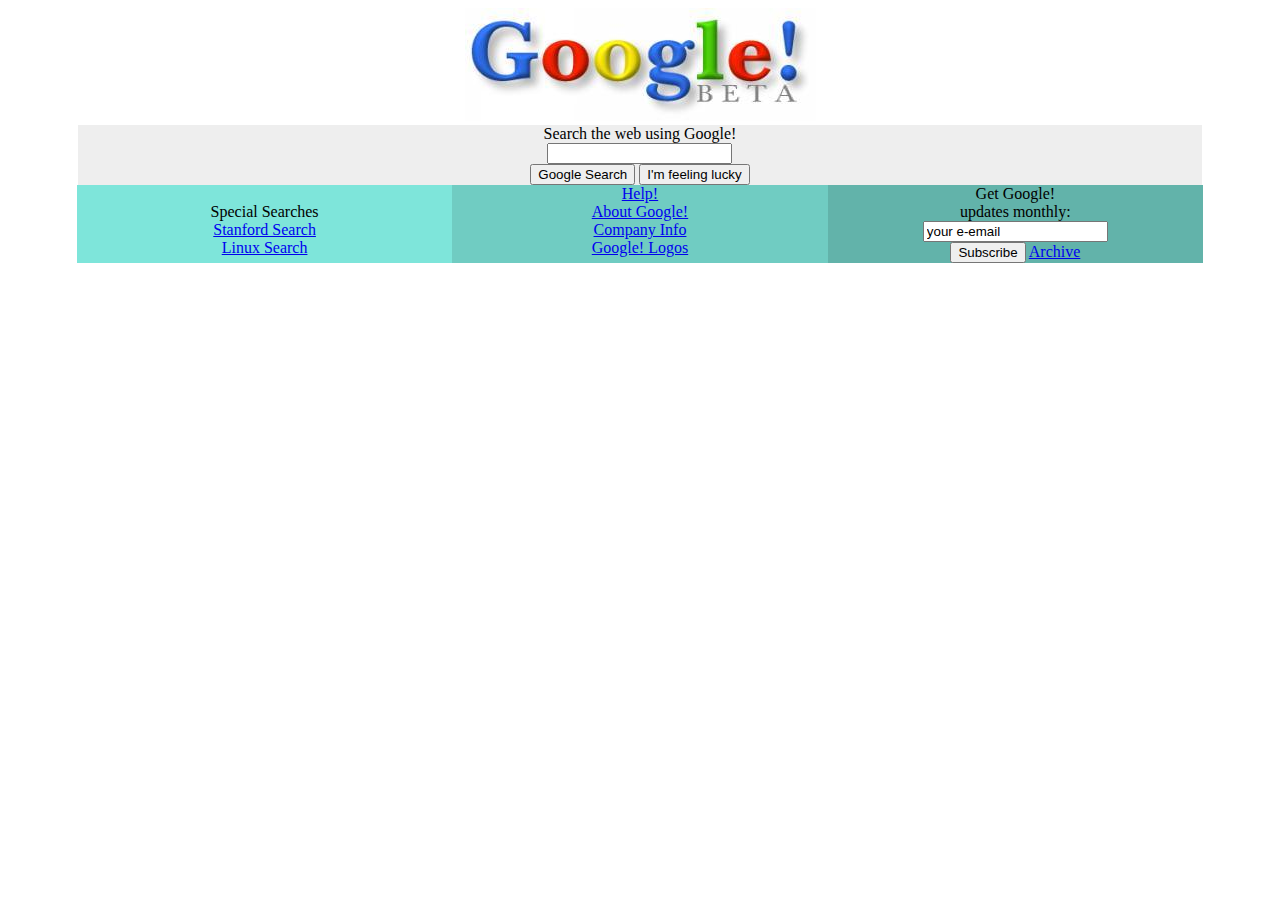
<file: patika_odev2/index.html>
<!DOCTYPE html>
<html lang="en">
<head>
    <meta charset="UTF-8">
    <meta http-equiv="X-UA-Compatible" content="IE=edge">
    <meta name="viewport" content="width=device-width, initial-scale=1.0">
    <title>Document</title>
    <link rel="stylesheet" href="Css practice/index.css">
</head>
<body>
    <div class="img"><img src="Css practice/google.jpg" alt="google.jpeg" ></div>
    
        <div class="search"><form>
        <label for="gsearch">Search the web using Google!</label>
        <br>
        <input type="search" id="gsearch" name="gsearch">
        <br>
        <input type="button" value="Google Search"> <input type="button" value="I'm feeling lucky">
      </form>
        </div>
        <div class="intro">
         <div class="left">
             <br>Special Searches <br>
            <a href="https://web.archive.org/web/19990224014327/http://www.google.com/stanford">Stanford Search</a> <br>
            <a href="https://web.archive.org/web/19990221231654/http://www.google.com/linux">Linux Search</a> <br>
        </div>
            <div class="center">
                <a href="https://web.archive.org/web/19990221212930if_/http://www.google.com/help.html">Help!</a> <br>
                <a href="https://web.archive.org/web/19981202230410if_/http://www.google.com/about.html">About Google!</a> <br>
                <a href="https://web.archive.org/web/19990221202430if_/http://www.google.com/company.html">Company Info</a> <br>
                <a href="https://web.archive.org/web/19990224043535if_/http://www.google.com/stickers.html">Google! Logos</a> <br>
            </div>
        <div class="right">
            <form>
                <label for="gsearch">Get Google! <br> updates monthly:</label>
                <br>
                <input type="search" id="gsearch" name="gsearch" value="your e-email">
                <br>
                <input type="button" value="Subscribe"> <a href="https://web.archive.org/web/19990116224431/http://www.findmail.com/list/google-friends">Archive</a>
            </form>
        </div>
    </div>
</body>
</html>
</file>
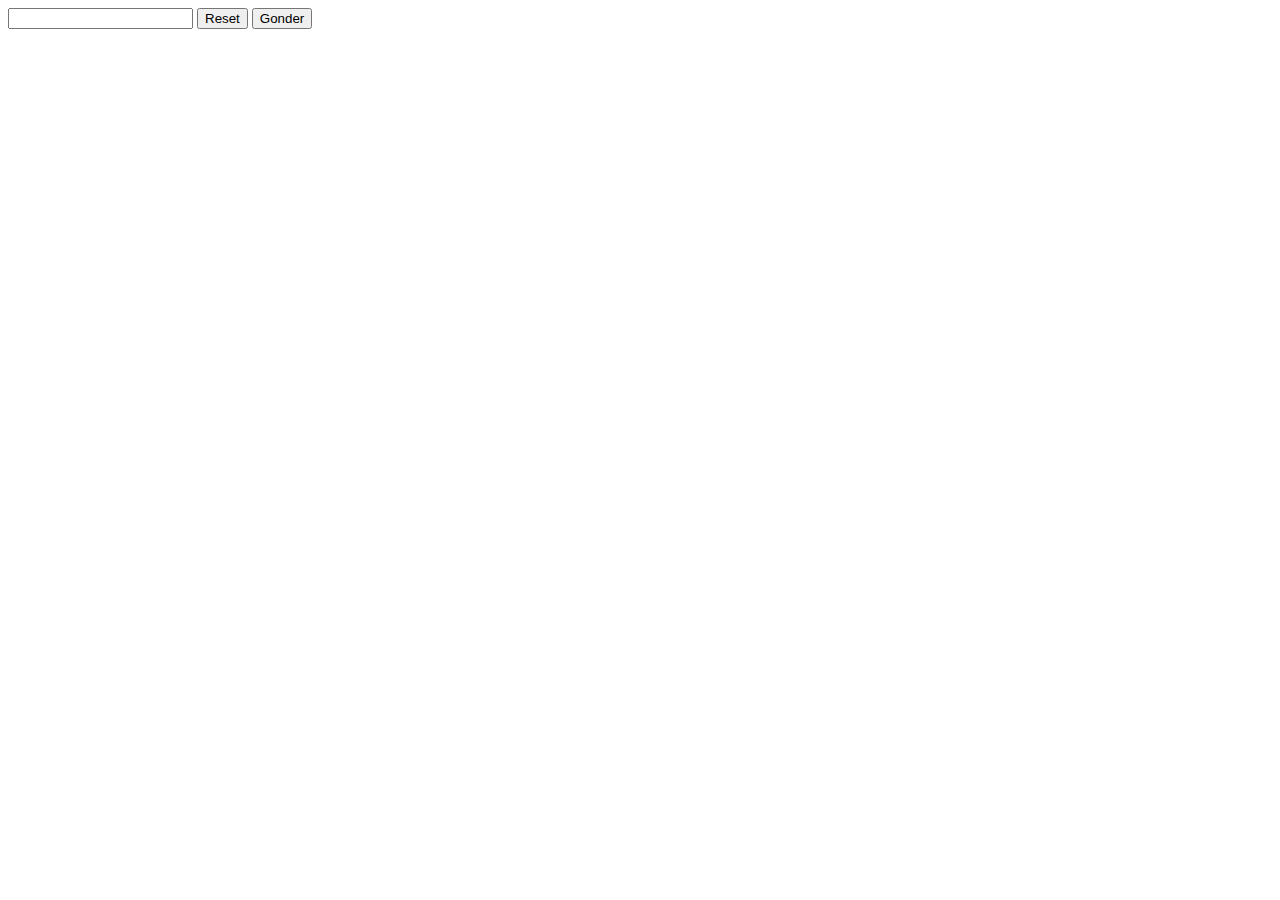
<file: patika_odev5_exercise2/index.html>
<!DOCTYPE html>
<html lang="en">

<head>
    <meta charset="UTF-8">
    <meta http-equiv="X-UA-Compatible" content="IE=edge">
    <meta name="viewport" content="width=device-width, initial-scale=1.0">
    <title>Document</title>
    <script src="index.js"></script>
</head>

<body>
    <div cass="container mt-5">
        <div class="row">
            <div class="col-sm-8 offset-sm-2">
                <form id="userForm">
                    <input type="number" name="score" id="score">
                    <button type="reset" class="btn btn-danger">Reset</button>
                    <button type="submit" class="btn btn-success">Gonder</button>
                </form>
            </div>
        </div>
    </div>
</body>

</html>
</file>
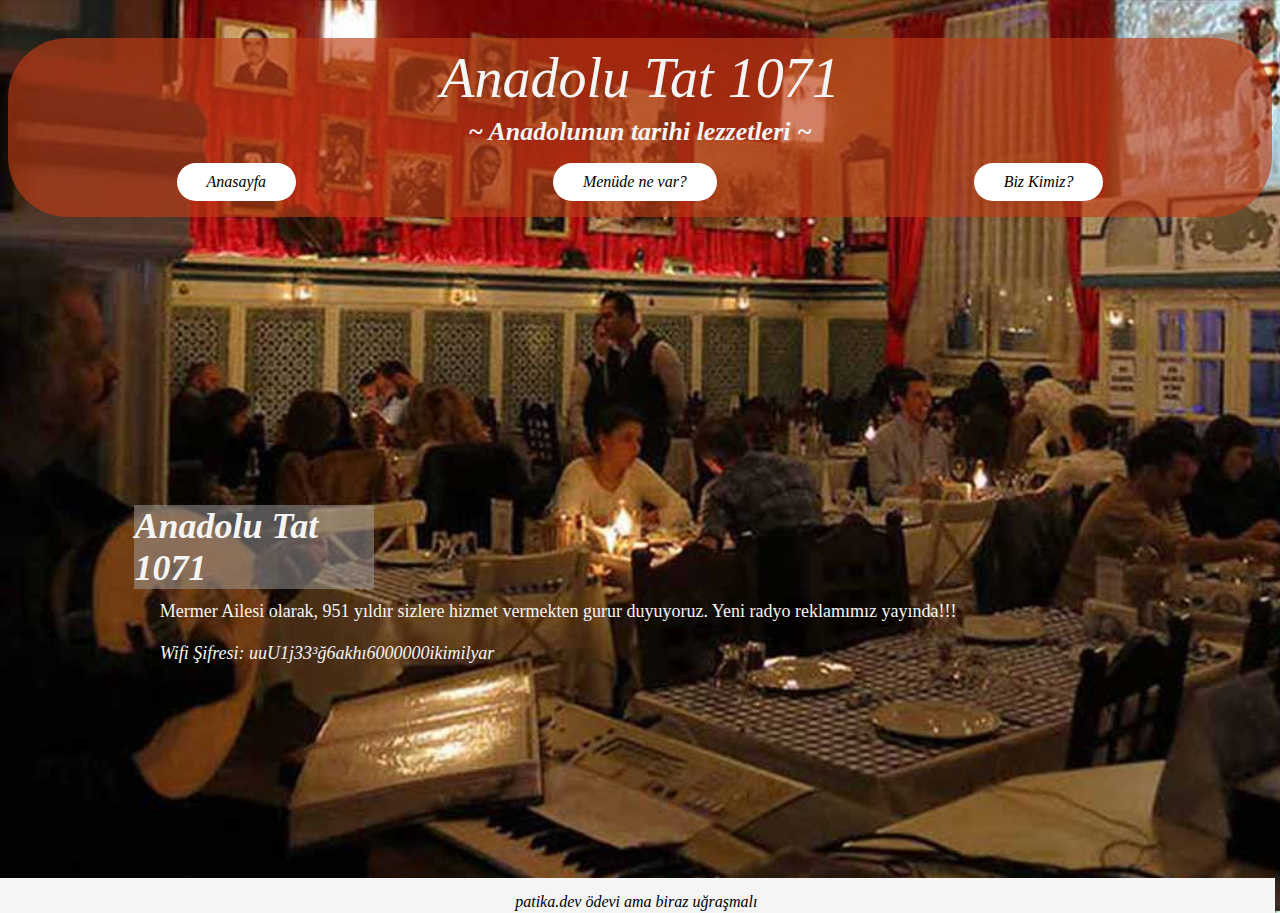
<file: patika_odev1/html practice/index.html>
<!DOCTYPE html>
<html lang="en">
<head>
    <meta charset="UTF-8">
    <link rel="stylesheet" href="../css practice/index.css">
    <meta http-equiv="X-UA-Compatible" content="IE=edge">
    <meta name="viewport" content="width=device-width, initial-scale=1.0">
    <title>Document</title>
</head>
<body class="index">
    <!-- header start -->
    <div class="header">
    <h1> Anadolu Tat 1071</h1>
    <h2>~ Anadolunun tarihi lezzetleri ~</h2>
    <a href="index.html" class="button">Anasayfa</a>
    <a href="menu.html" class="button">Menüde ne var?</a>
    <a href="about.html" class="button">Biz Kimiz?</a>
    </div>
    <!-- header end -->

    <!-- main start -->
        <div class="main">
            <article class="space"></article>
            <h3 class="med_text"><em>Anadolu Tat 1071</em></h3>
            <p class="lil_text">Mermer Ailesi olarak, 951 yıldır sizlere hizmet vermekten gurur duyuyoruz. Yeni radyo reklamımız yayında!!! <br> <br>
                <em>Wifi Şifresi: uuU1j33³ğ6akhı6000000ikimilyar</em> 
            </p>
            
        </div>
        
    <!-- main end -->
    <!-- footer start -->
    <div class="footer">
        <h4>patika.dev ödevi ama biraz uğraşmalı</h4>
    </div>
    <!-- footer end -->
</body>
</html>
</file>
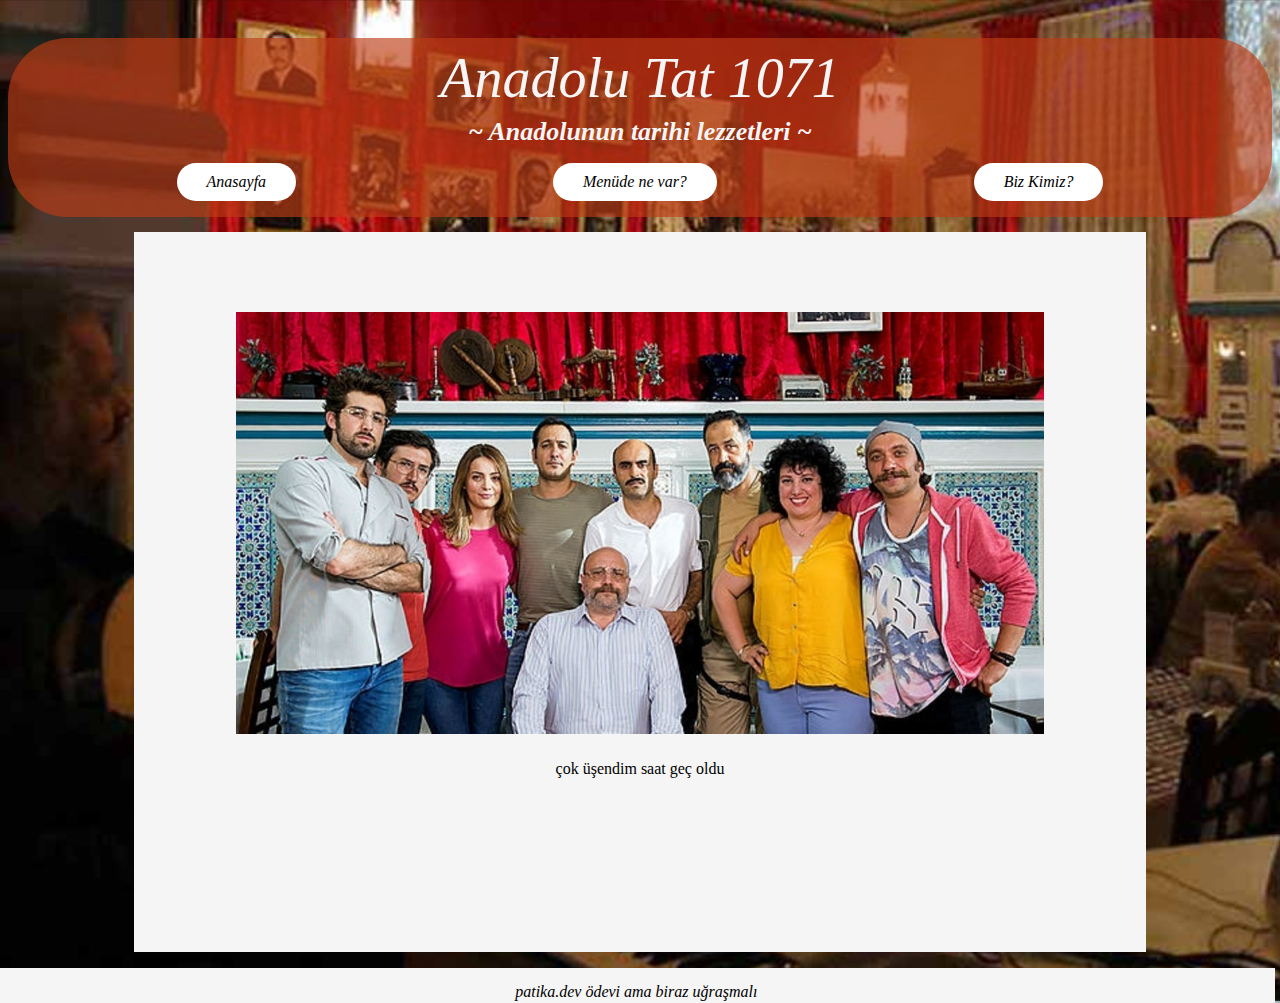
<file: patika_odev1/html practice/about.html>
<!DOCTYPE html>
<html lang="en">
<head>
    <meta charset="UTF-8">
    <link rel="stylesheet" href="../css practice/index.css">
    <meta http-equiv="X-UA-Compatible" content="IE=edge">
    <meta name="viewport" content="width=device-width, initial-scale=1.0">
    <title>Document</title>
</head>
<body class="index">
    <!-- header start -->
    <div class="header">
        <h1> Anadolu Tat 1071</h1>
        <h2>~ Anadolunun tarihi lezzetleri ~</h2>
        <a href="index.html" class="button">Anasayfa</a>
        <a href="menu.html" class="button">Menüde ne var?</a>
        <a href="about.html" class="button">Biz Kimiz?</a>
        </div>
        <!-- header end -->
        <div class="about">
            <img class="img" src="../css practice/images/mermer_ailesi.jpg" alt="mermer_ailesi">
            <h4 class="about_bas"></h4>
            <p>çok üşendim saat geç oldu</p>
        </div>
        
        <!-- footer start -->
        <div class="footer">
            <h4>patika.dev ödevi ama biraz uğraşmalı</h4>
        </div>
        <!-- footer end -->
</body>
</html>
</file>
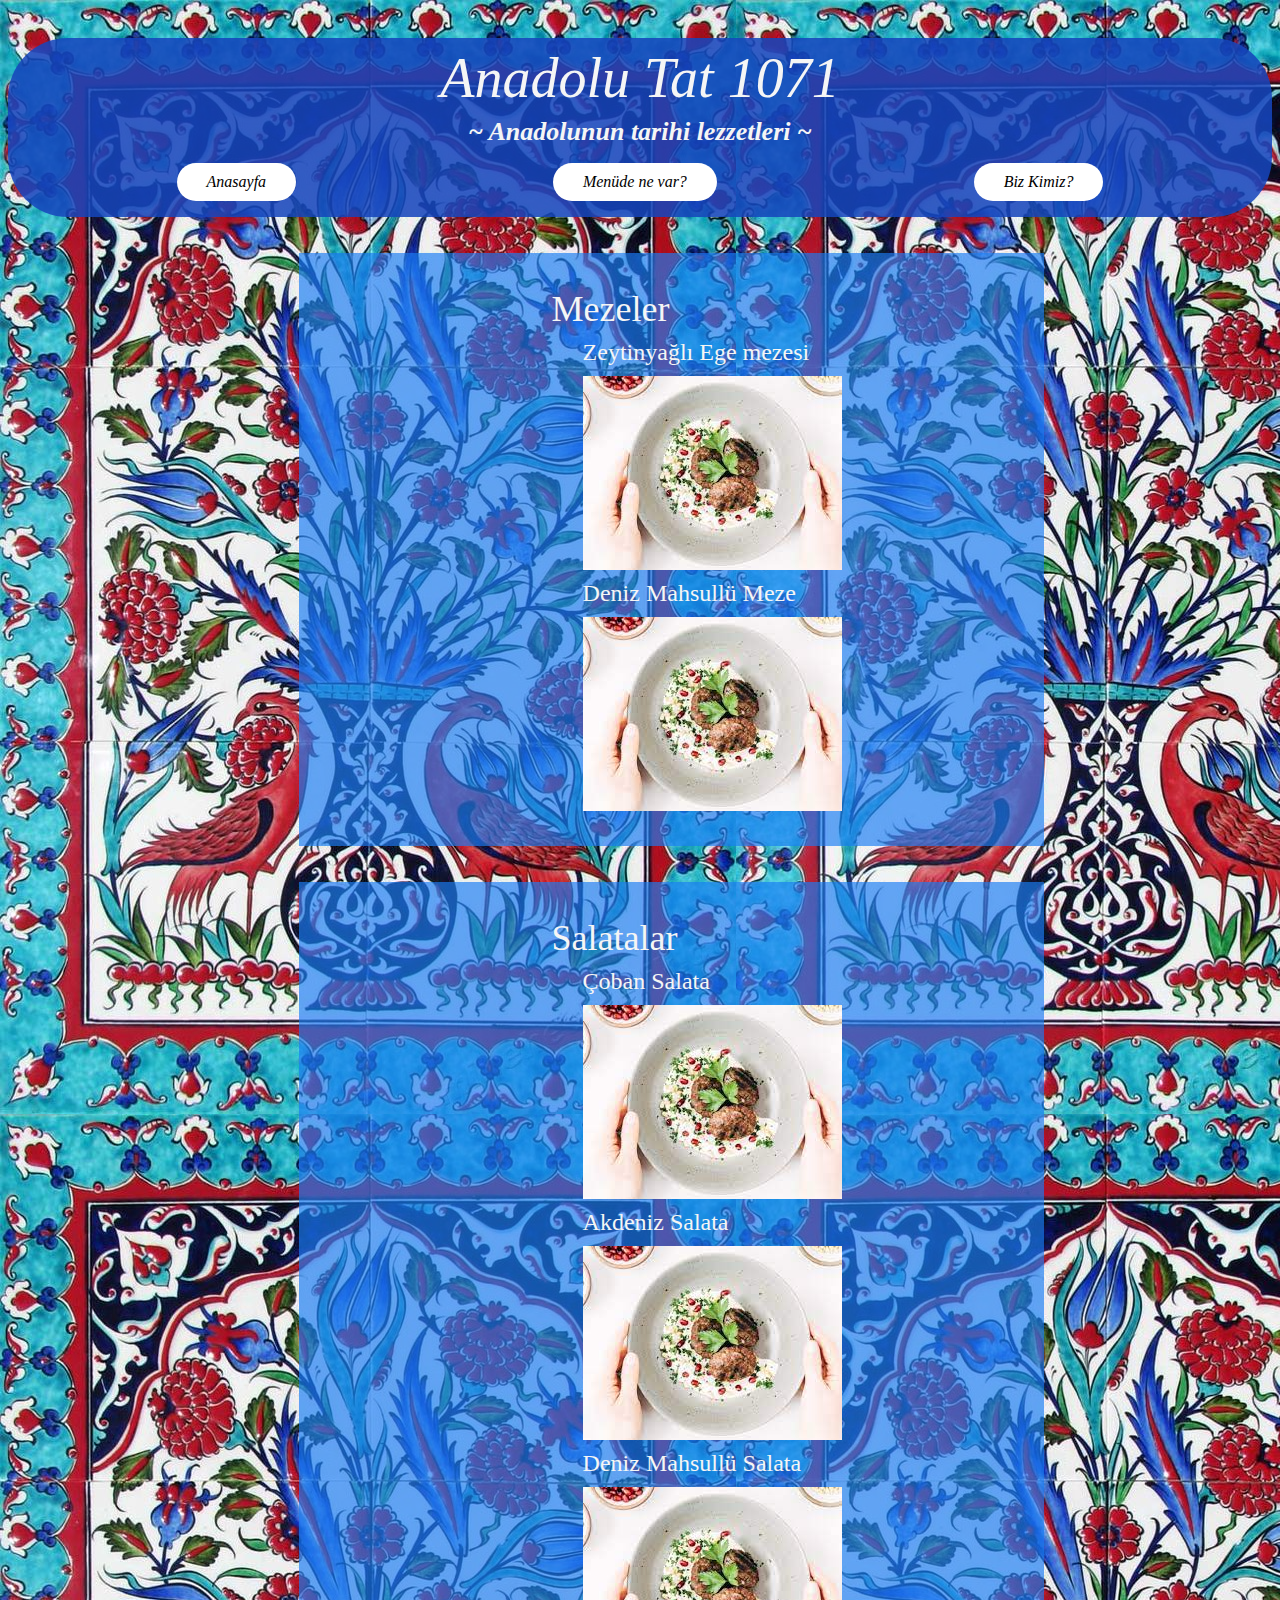
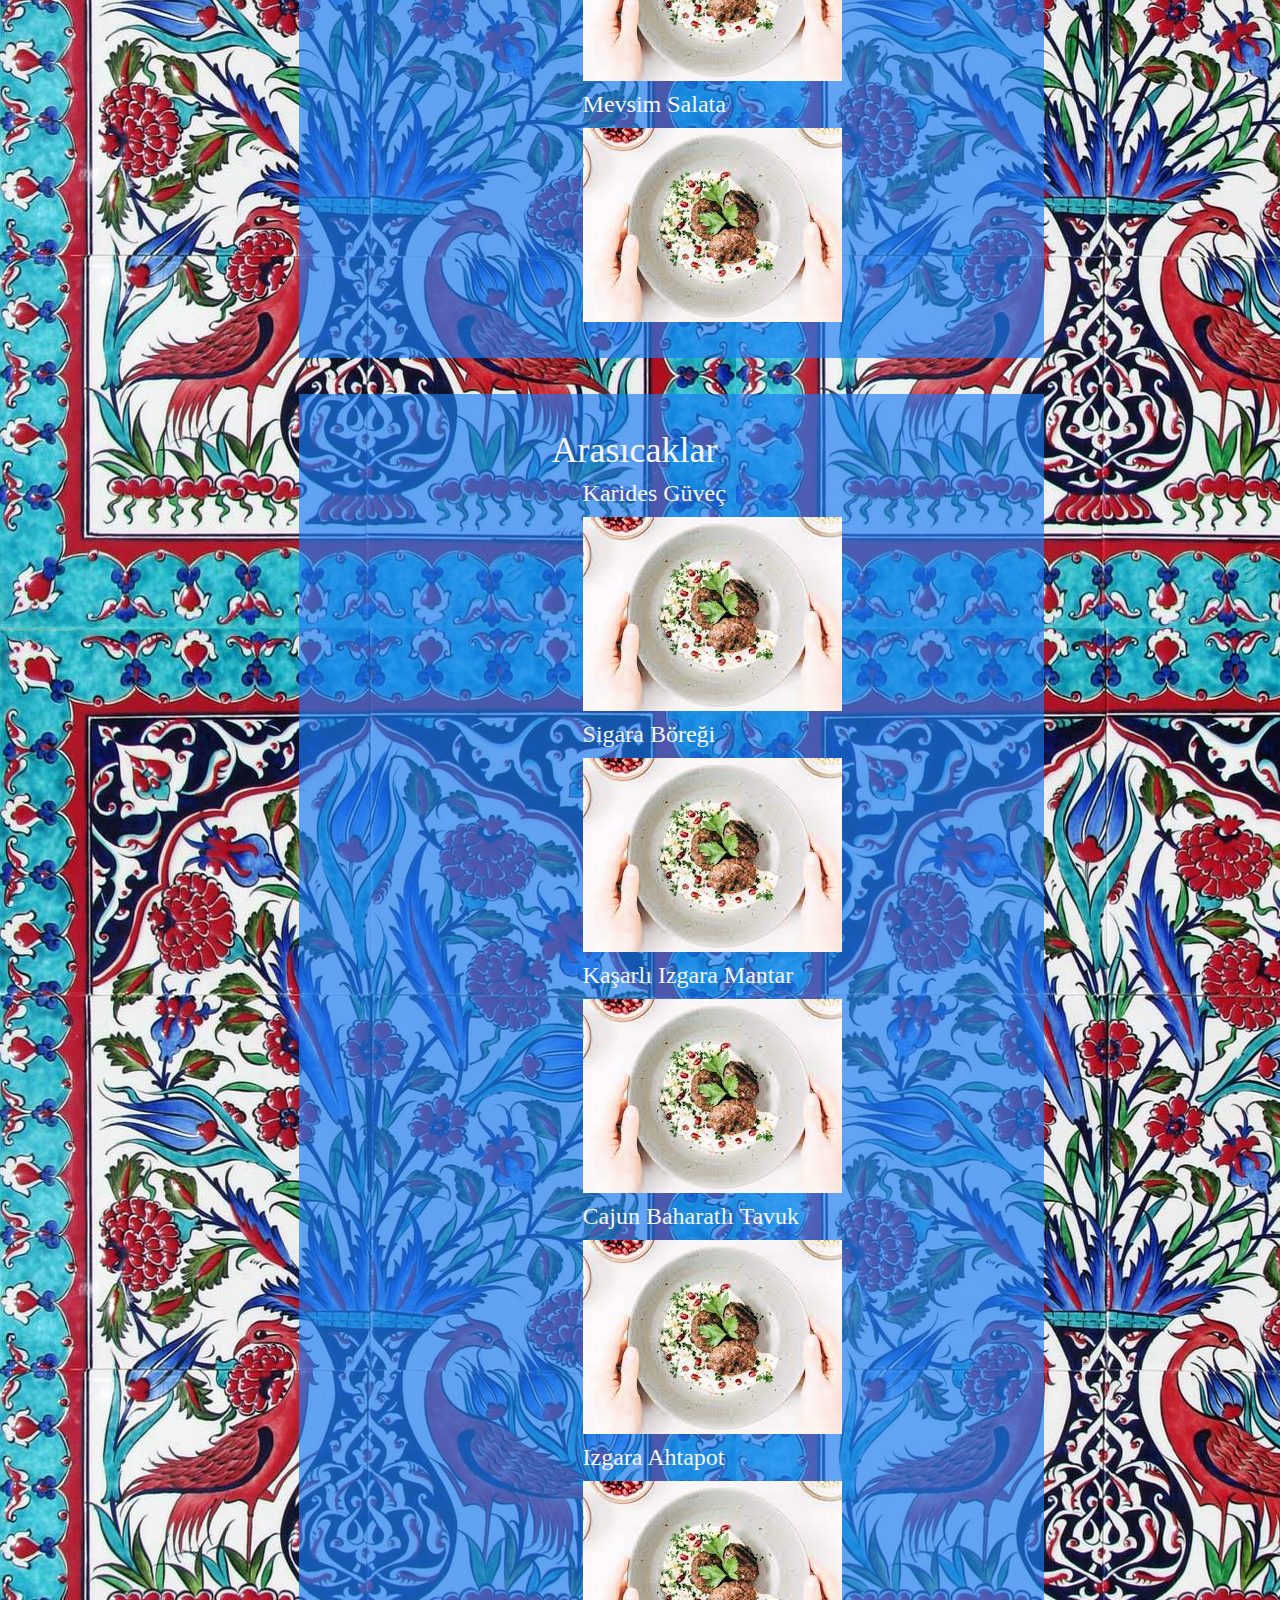
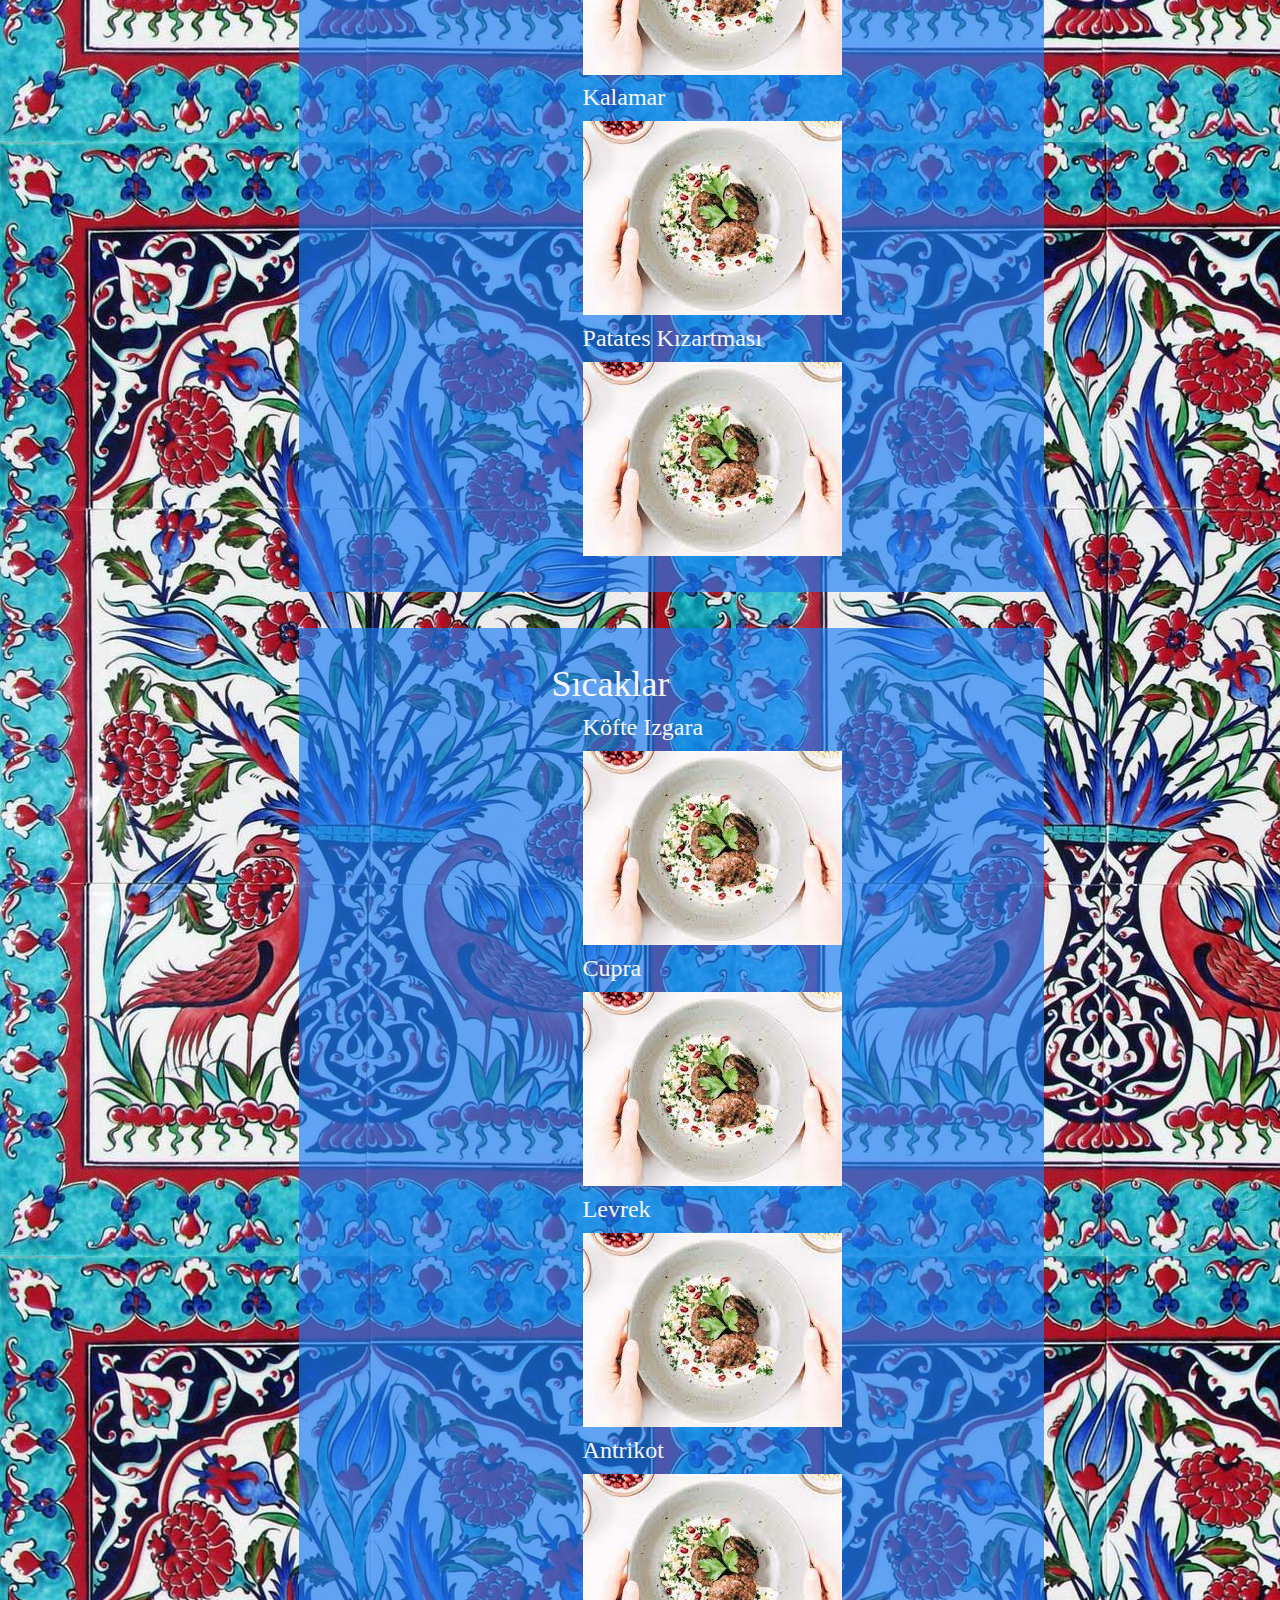
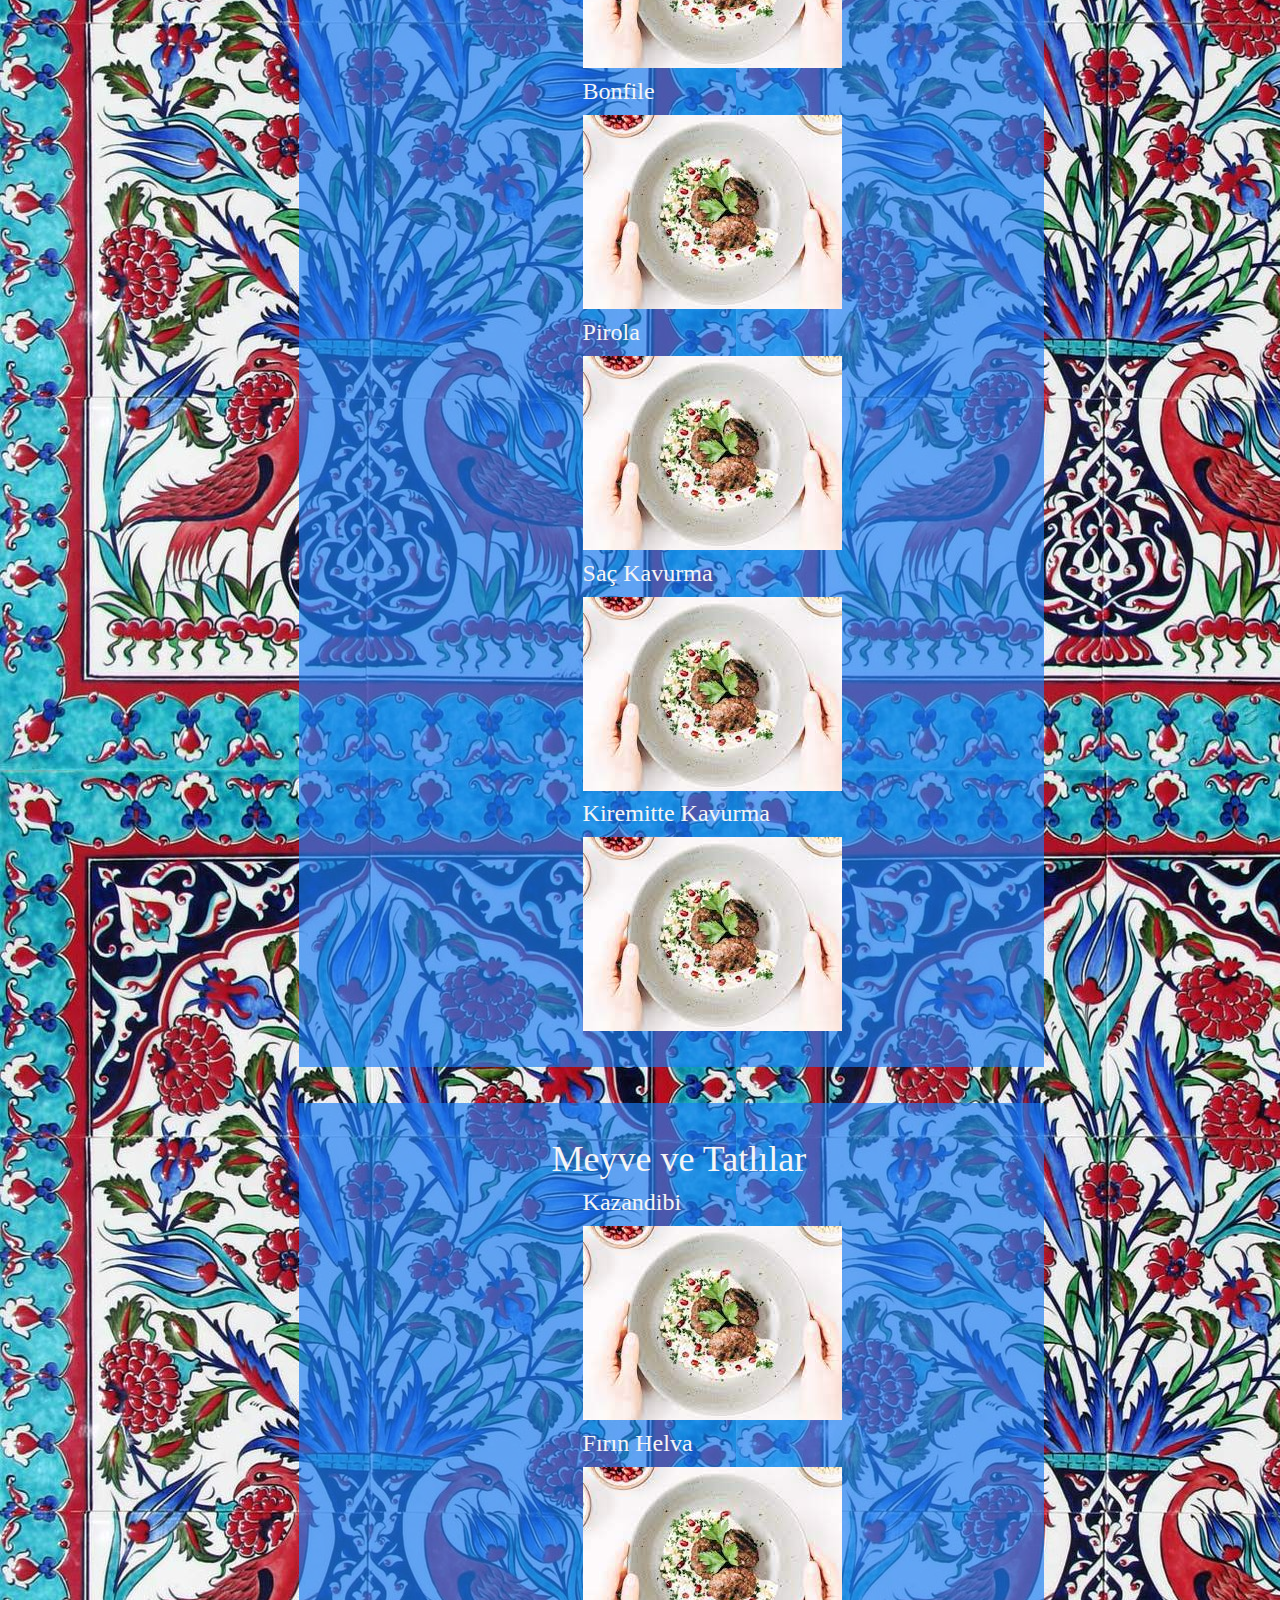
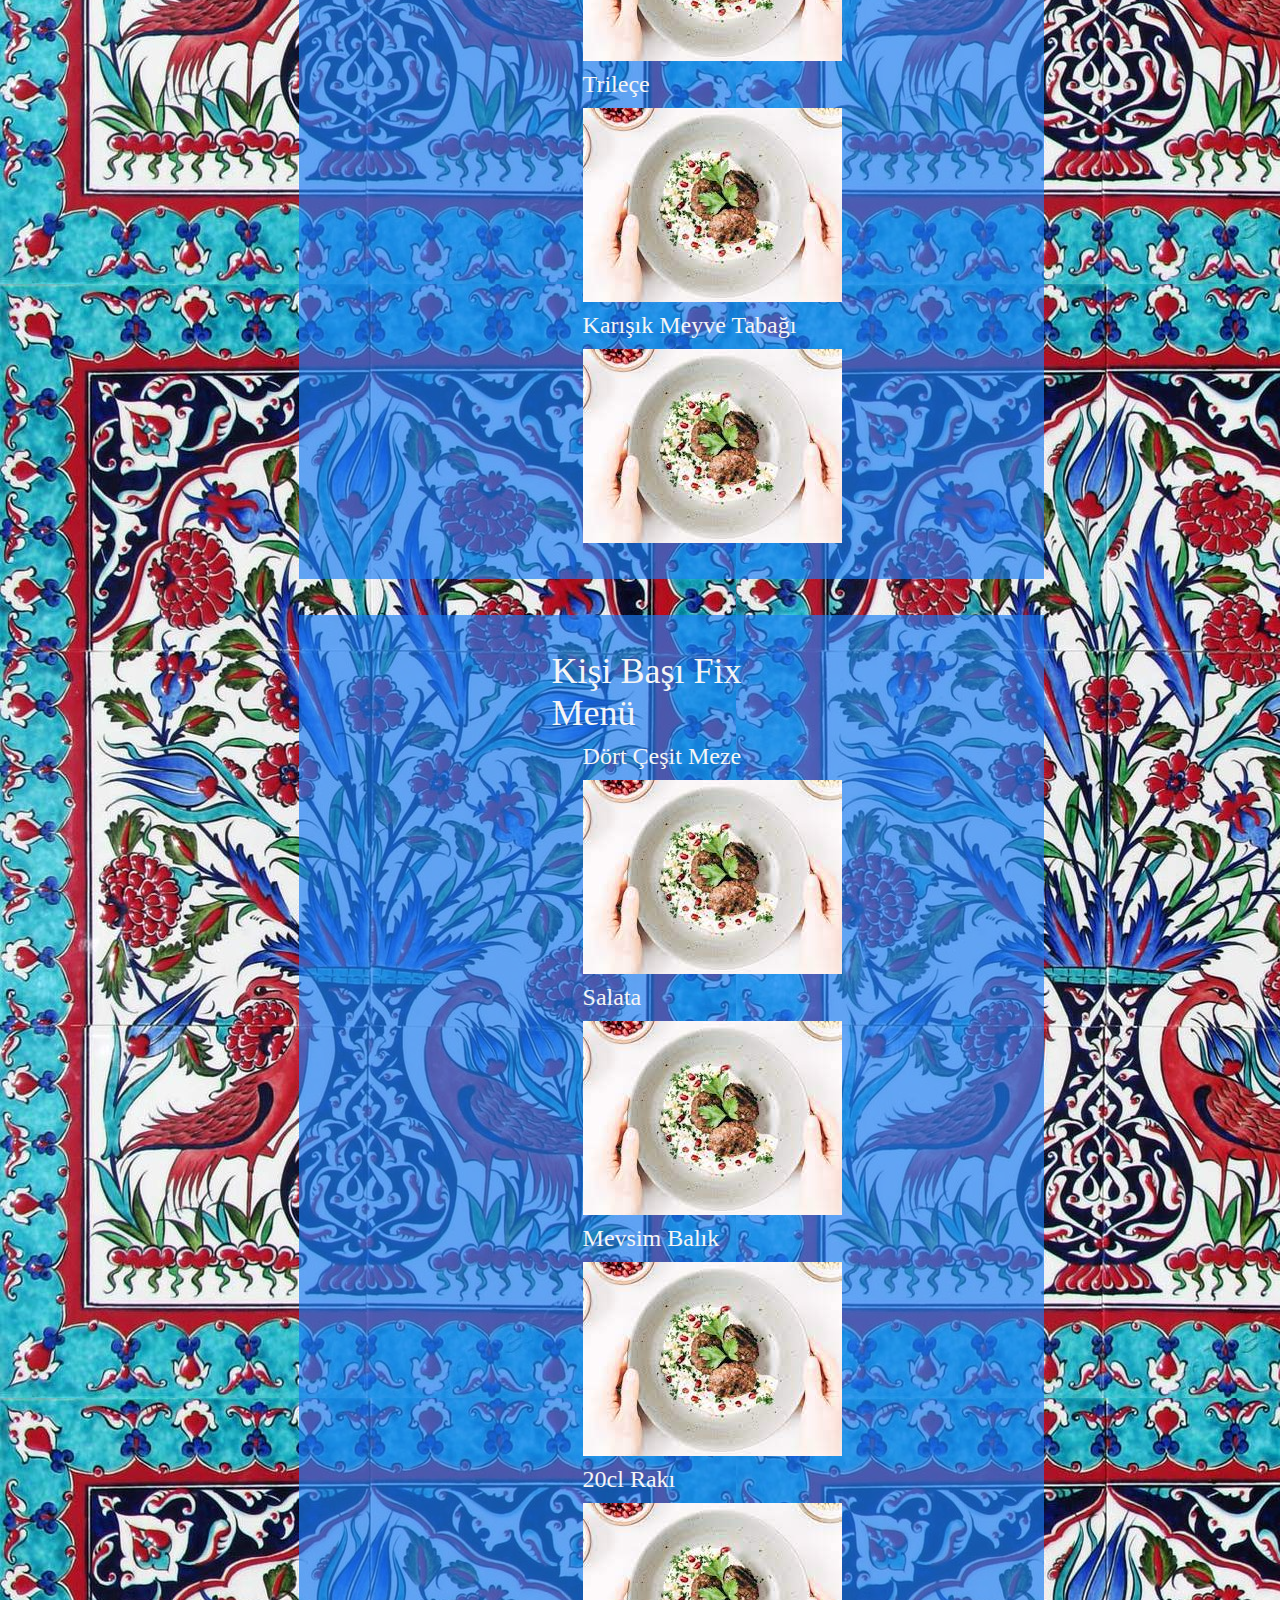
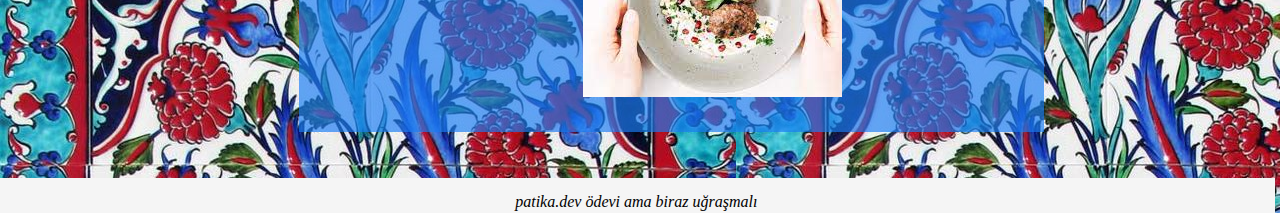
<file: patika_odev1/html practice/menu.html>
<!DOCTYPE html>
<html lang="en">
<head>
    <meta charset="UTF-8">
    <link rel="stylesheet" href="../css practice/index.css">
    <meta http-equiv="X-UA-Compatible" content="IE=edge">
    <meta name="viewport" content="width=device-width, initial-scale=1.0">
    <title>Document</title>
</head>
<body class="menu">
    <!-- header start -->
    <div class="menu_header">
        <h1> Anadolu Tat 1071</h1>
        <h2>~ Anadolunun tarihi lezzetleri ~</h2>
        <a href="index.html" class="button">Anasayfa</a>
        <a href="menu.html" class="button">Menüde ne var?</a>
        <a href="about.html" class="button">Biz Kimiz?</a>
        </div>
        <!-- header end -->
    
        <!-- main start -->
        <div class="cesitler">
            <ol class="tur menu_med_text">Mezeler 
                <li class="urun menu_lil_text">  Zeytinyağlı Ege mezesi  <img src="../css practice/images/menu_ornek_resim.jfif" alt="ornek_yemek"></li>
                <li class="urun menu_lil_text">  Deniz Mahsullü Meze  <img src="../css practice/images/menu_ornek_resim.jfif" alt="ornek_yemek"></li>
                
            </ol>
            <ol class="tur menu_med_text">Salatalar
                <li class="urun menu_lil_text">  Çoban Salata  <img src="../css practice/images/menu_ornek_resim.jfif" alt="ornek_yemek"></li>
                <li class="urun menu_lil_text">  Akdeniz Salata  <img src="../css practice/images/menu_ornek_resim.jfif" alt="ornek_yemek"></li>
                <li class="urun menu_lil_text">  Deniz Mahsullü Salata  <img src="../css practice/images/menu_ornek_resim.jfif" alt="ornek_yemek"></li>
                <li class="urun menu_lil_text">  Mevsim Salata  <img src="../css practice/images/menu_ornek_resim.jfif" alt="ornek_yemek"></li>
            </ol>
            <ol class="tur menu_med_text">Arasıcaklar
                <li class="urun menu_lil_text">  Karides Güveç  <img src="../css practice/images/menu_ornek_resim.jfif" alt="ornek_yemek"></li>
                <li class="urun menu_lil_text">  Sigara Böreği  <img src="../css practice/images/menu_ornek_resim.jfif" alt="ornek_yemek"></li>
                <li class="urun menu_lil_text">  Kaşarlı Izgara Mantar  <img src="../css practice/images/menu_ornek_resim.jfif" alt="ornek_yemek"></li>
                <li class="urun menu_lil_text">  Cajun Baharatlı Tavuk  <img src="../css practice/images/menu_ornek_resim.jfif" alt="ornek_yemek"></li>
                <li class="urun menu_lil_text">  Izgara Ahtapot  <img src="../css practice/images/menu_ornek_resim.jfif" alt="ornek_yemek"></li>
                <li class="urun menu_lil_text">  Kalamar  <img src="../css practice/images/menu_ornek_resim.jfif" alt="ornek_yemek"></li>
                <li class="urun menu_lil_text">  Patates Kızartması  <img src="../css practice/images/menu_ornek_resim.jfif" alt="ornek_yemek"></li>
            </ol>
            <ol class="tur menu_med_text">Sıcaklar
                <li class="urun menu_lil_text">  Köfte Izgara  <img src="../css practice/images/menu_ornek_resim.jfif" alt="ornek_yemek"></li>
                <li class="urun menu_lil_text">  Cupra  <img src="../css practice/images/menu_ornek_resim.jfif" alt="ornek_yemek"></li>
                <li class="urun menu_lil_text">  Levrek  <img src="../css practice/images/menu_ornek_resim.jfif" alt="ornek_yemek"></li>
                <li class="urun menu_lil_text">  Antrikot  <img src="../css practice/images/menu_ornek_resim.jfif" alt="ornek_yemek"></li>
                <li class="urun menu_lil_text">  Bonfile  <img src="../css practice/images/menu_ornek_resim.jfif" alt="ornek_yemek"></li>
                <li class="urun menu_lil_text">  Pirola  <img src="../css practice/images/menu_ornek_resim.jfif" alt="ornek_yemek"></li>
                <li class="urun menu_lil_text">  Saç Kavurma  <img src="../css practice/images/menu_ornek_resim.jfif" alt="ornek_yemek"></li>
                <li class="urun menu_lil_text">  Kiremitte Kavurma  <img src="../css practice/images/menu_ornek_resim.jfif" alt="ornek_yemek"></li>
            </ol>
            <ol class="tur menu_med_text">Meyve ve Tatlılar
                <li class="urun menu_lil_text">  Kazandibi  <img src="../css practice/images/menu_ornek_resim.jfif" alt="ornek_yemek"></li>
                <li class="urun menu_lil_text">  Fırın Helva  <img src="../css practice/images/menu_ornek_resim.jfif" alt="ornek_yemek"></li>
                <li class="urun menu_lil_text">  Trileçe  <img src="../css practice/images/menu_ornek_resim.jfif" alt="ornek_yemek"></li>
                <li class="urun menu_lil_text">  Karışık Meyve Tabağı  <img src="../css practice/images/menu_ornek_resim.jfif" alt="ornek_yemek"></li>
            </ol>
            <ol class="tur menu_med_text">Kişi Başı Fix Menü
                <li class="urun menu_lil_text">  Dört Çeşit Meze  <img src="../css practice/images/menu_ornek_resim.jfif" alt="ornek_yemek"></li>
                <li class="urun menu_lil_text">  Salata  <img src="../css practice/images/menu_ornek_resim.jfif" alt="ornek_yemek"></li>
                <li class="urun menu_lil_text">  Mevsim Balık  <img src="../css practice/images/menu_ornek_resim.jfif" alt="ornek_yemek"></li>
                <li class="urun menu_lil_text">  20cl Rakı  <img src="../css practice/images/menu_ornek_resim.jfif" alt="ornek_yemek"></li>
            </ol>
            
           </div>

        <!-- main end -->
        <!-- footer start -->
        <div class="footer">
            <h4>patika.dev ödevi ama biraz uğraşmalı</h4>
        </div>
        <!-- footer end -->
</body>
</html>
</file>
<file: patika_odev2/Css practice/index.css>
.img {
    text-align: center;
}
.search{
    text-align: center;
    background-color: #EEEEEE;
    width: 89%;
    margin-left: 5.5%;
}
.intro{
    /*background-color: rgb(183, 0, 6);*/
    display: flex;
    justify-content: center;
    width: 90%;
    margin-left: 5%;
}
.left{
    background-color: #7EE5DA;
    text-align: center;
    width: 33%;
}
.center{
    background-color: #70CCC2;
    display: block;
    text-align: center;
    width: 33%;

}
.right{
    background-color: #62B3AA;
    text-align: center;
    width: 33%;

}
</file>
<file: patika_odev1/css practice/index.css>
.index{
    background: url(images/mythos-haydarpasa-1.jpg-1560512868.jpeg);
    background-size: cover;
    font-family: Georgia, 'Times New Roman', Times, serif;
}
.menu{
    background: url(images/turkish_tile.jpg);
    background-size: auto;
    font-family: Georgia, 'Times New Roman', Times, serif;
}
/* header start */
.header{
   text-align: center;
   background-color: rgba(188, 61, 22, 0.646);
   border-radius: 60px;
   padding-bottom: 10px;
}
.header h1{
    font-size: 56px;
    font-style: italic;
    font-weight: 300;
    padding-top: 8px;
    color: whitesmoke;
}
.header h2{
    font-size: 26px;
    font-style: italic;
    margin-top: -30px;
    color: whitesmoke;
}
.header a{
    margin-left: 10%;
    margin-right: 10%;
}
/* header end */

/* main start */
            /* index main start */
.main{
    display: block;
    min-height: 70vh;   
}
.button{
    background-color: white;
    padding: 10px 30px;
    border-radius: 25px;
    position: relative;
    bottom: 6px;
    color: black;
    text-decoration: none;
    font-weight: 200;
    font-style: italic;
    display: inline-flex;
}
.space{
    padding-top: 20%;
}
.med_text{
    color: whitesmoke;
    width: 15rem;
    background-color: rgb(162, 162, 162,0.5) ;
    font-size: 36px;
    margin-left: 10%; 
    text-decoration-color: aqua;
}

.lil_text{
    color: whitesmoke;
    font-size: large;
    margin-left: 12%;
    margin-top: -1.5rem;
    padding-bottom: 10%;
}

            /* index main end */

            /* menu head start */
.menu_header{
    text-align: center;
   background-color: rgba(22, 69, 188, 0.867);
   border-radius: 60px;
   padding-bottom: 10px;
}

.menu_header h1{
    font-size: 56px;
    font-style: italic;
    font-weight: 300;
    padding-top: 8px;
    color: whitesmoke;
}
.menu_header h2{
    font-size: 26px;
    font-style: italic;
    margin-top: -30px;
    color: whitesmoke;
}
.menu_header a{
    margin-left: 10%;
    margin-right: 10%;
}
    /* menu header end */
    
    /* menu main start */
.cesitler{
    display: block;
    height: 80%;
    width: 80%;
    position: relative;
    left: 15%;
    right: 15%;
}
.urun{
    display: grid;
    align-items: center;
    position: relative;
    top: 25px;
}
.tur{
    display: grid;
    position: relative;
    padding: 35px 25%;
}
.urun img{
    padding-top: 10px ;

}
.menu_lil_text  {
    color: whitesmoke;
    font-size: 24px;
    margin-left: 12%;
    margin-top: -1rem;
    padding-bottom: 10%;
}

.menu_med_text{
    color: whitesmoke;
    width: 15rem;
    background-color: rgba(26, 124, 244, 0.667) ;
    font-size: 36px;
    margin-left: 10%; 
    text-decoration-color: aqua;
}


            /* menu main end */


            /* about main start */

.about{
    background-color: whitesmoke;
    height: 80vh;
    width: 80%;
    position: relative;
    left: 10%;
    top: 15px;
    text-align: center;
}
.about .img{
    width: 80%;
    margin-top: 5rem;
    
}


            /* about main end */
/* footer start */
.footer{
    background-color: whitesmoke;
    height: 35px;
    width: 101%;
    position: relative;
    left: -10px;
    bottom: -10px;
    text-align: center;
}
.footer h4{
    position: relative;
    top: 15px;
    font-weight: 100;
    font-style: italic;
}
/* footer end */
</file>
